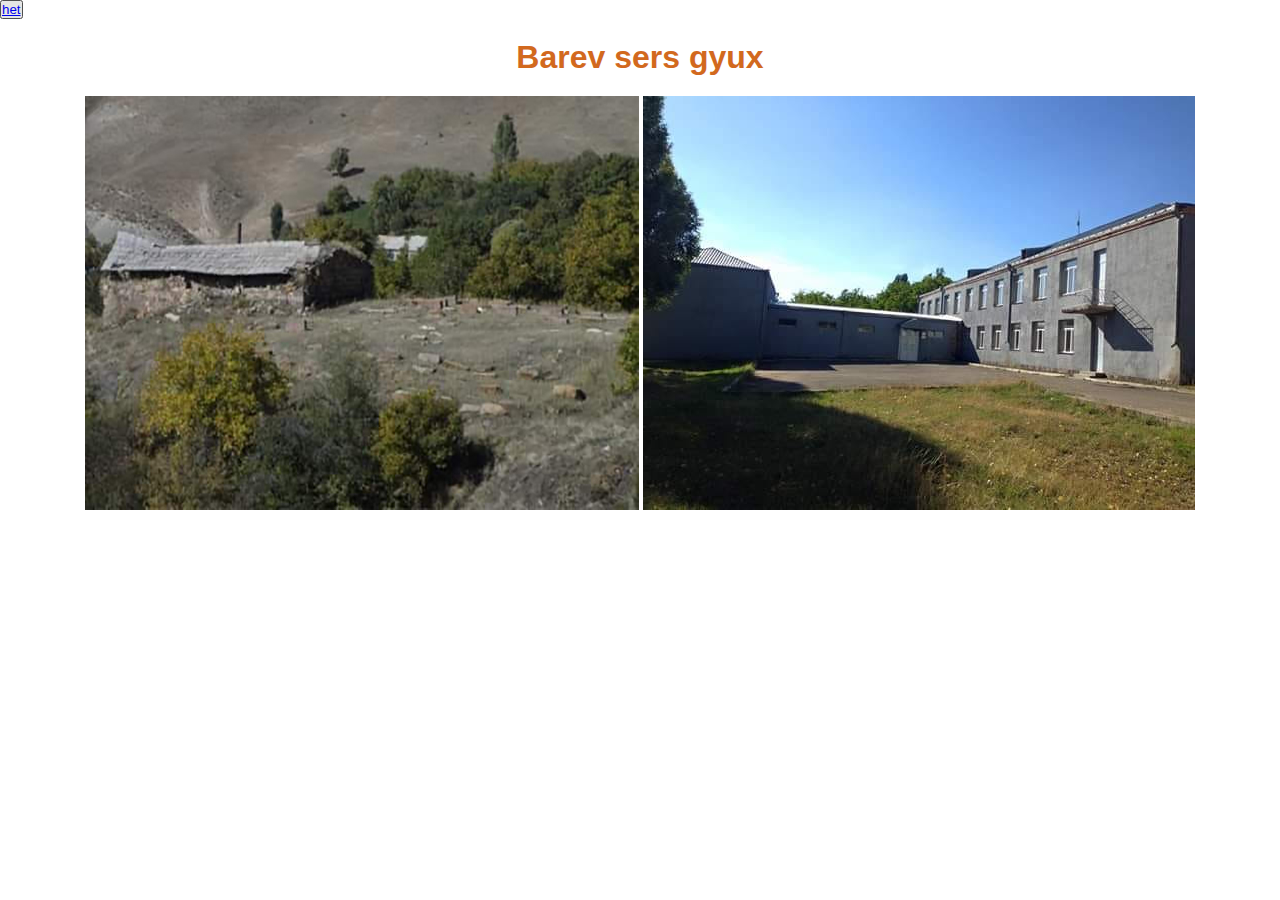
<file: HTML/avelin 1.html>
<!DOCTYPE html>
<html lang="en">
<head>
    <meta charset="UTF-8">
    <title>Document</title>
    <link rel="icon" href="../foto/1.jpg">
    <link rel="stylesheet" href="../css/avelin%201.css">
</head>
<body>
<button><a href="../sers.html">het</a></button>
<div class="ver">
    <h1>Barev sers  gyux</h1>
    <img src="../foto/6.jpg" class="rounded float-left" alt="...">
    <img src="../foto/3.jpg" class="rounded float-right" alt="...">
    
    
    
</div>
</body>
</html>
</file>
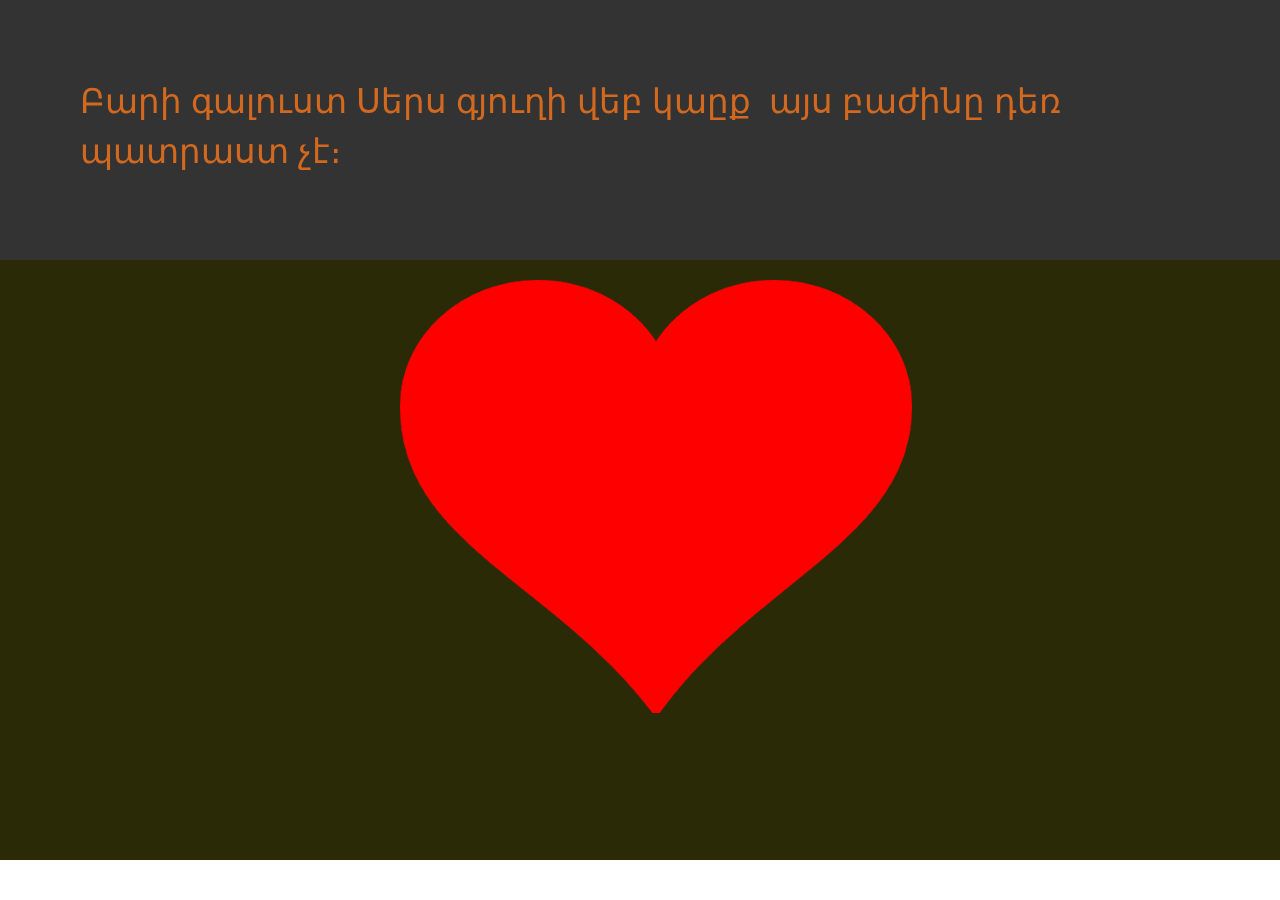
<file: HTML/Ayl.html>
<!DOCTYPE html>
<html lang="en">
<head>
    <meta charset="UTF-8">
    <title>Այլ տեղեկություններ</title>
    <meta name="viewport" content="width=device-width, initial-scale=1.0">
    <link rel="stylesheet" href="../css/Ayl.css">
    <link href="https://fonts.googleapis.com/css2?family=Indie+Flower&display=swap" rel="stylesheet">
    <link rel="stylesheet" href="../css/animations.css">
    <link rel="stylesheet" href="../css/animate.css">
    <script src="https://cdnjs.cloudflare.com/ajax/libs/jquery/3.4.1/jquery.min.js"></script>
    <script src="../js/jquery.lettering.js"></script>
    <script src="../js/jquery.textillate.js"></script>
</head>
<body>
   <div class="tlt"><h1>Բարի գալուստ Սերս գյուղի վեբ կաըք  այս բաժինը դեռ պատրաստ չէ։</h1></div>
    <div class="heart">
    <div id="object" class="pulse"><img src="../img/heart.png"></div>
    </div>
   <script>
       $('.tlt').textillate({ 
           in: { effect: 'flash',delay:10},
           out: { effect: 'flash'},
        loop: true
      });      
       
    </script>
</body>
</html>
</file>
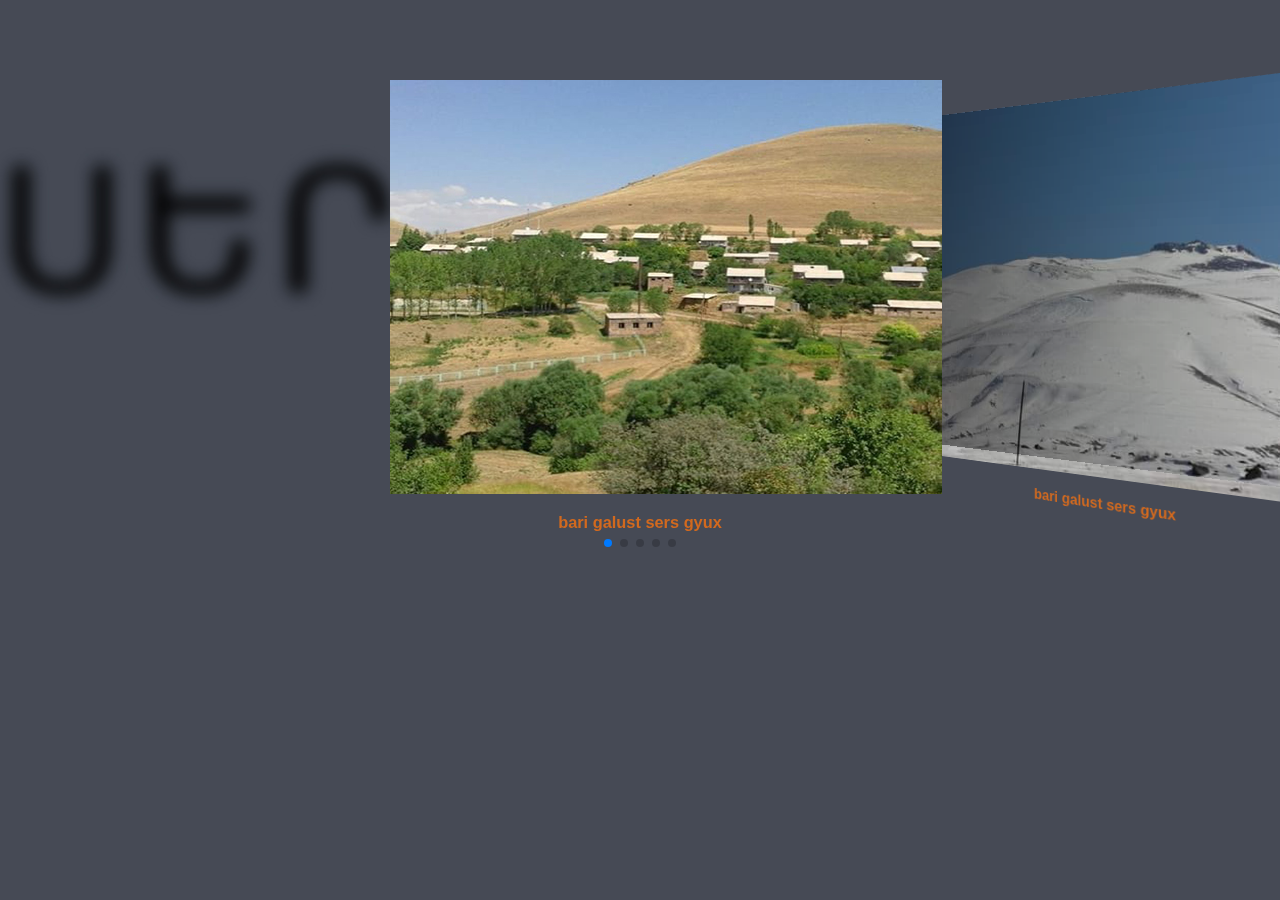
<file: HTML/patkerner.html>
<!DOCTYPE html>
<html lang="en">
<head>
  <meta charset="utf-8">
  <title>Swiper demo</title>
  <meta name="viewport" content="width=device-width, initial-scale=1, minimum-scale=1, maximum-scale=1">
  <link rel="stylesheet" href="../dist/css/swiper.min.css">
  <link rel="stylesheet" href="../css/patkerner.css">
  <script src="../dist/js/swiper.min.js"></script>
  <script src="../js/sers2.js"></script>

  </head>
<body>
 
  <div class="swiper-container">
    <div class="swiper-wrapper">
      <div class="swiper-slide">
          <div class="img">
              <img src="../foto/1.jpg">
              <div class="detalis">
              <h3>bari galust sers gyux</h3>
          </div>
          </div>
          </div>
         <div class="swiper-slide">
          <div class="img">
              <img src="../foto/2.jpg">
              <div class="detalis">
              <h3>bari galust sers gyux</h3>
          </div>
          </div>
                </div>
         <div class="swiper-slide">
          <div class="img">
              <img src="../foto/3.jpg">
               <div class="detalis">
              <h3>bari galust sers gyux</h3>
          </div>
          </div>
               </div>
         <div class="swiper-slide">
          <div class="img">
              <img src="../foto/4.jpg">
               <div class="detalis">
              <h3>bari galust sers gyux</h3>
          </div>
          </div>
               </div>
         <div class="swiper-slide">
          <div class="img">
              <img src="../foto/5.jpg">
                <div class="detalis">
              <h3>bari galust sers gyux</h3>
          </div>
          </div>
              </div>
          </div>
    <!-- Add Pagination -->
    <div class="swiper-pagination"></div>
  </div>
    
    <script>
    var swiper = new Swiper('.swiper-container', {
      effect: 'coverflow',
      grabCursor: true,
      centeredSlides: true,
      slidesPerView: 'auto',
      coverflowEffect: {
        rotate: 50,
        stretch: 0,
        depth: 100,
        modifier: 1,
        slideShadows : true,
      },
      pagination: {
        el: ('.swiper-pagination'),
      },
    });
  </script>
  
</body>
</html>
</file>
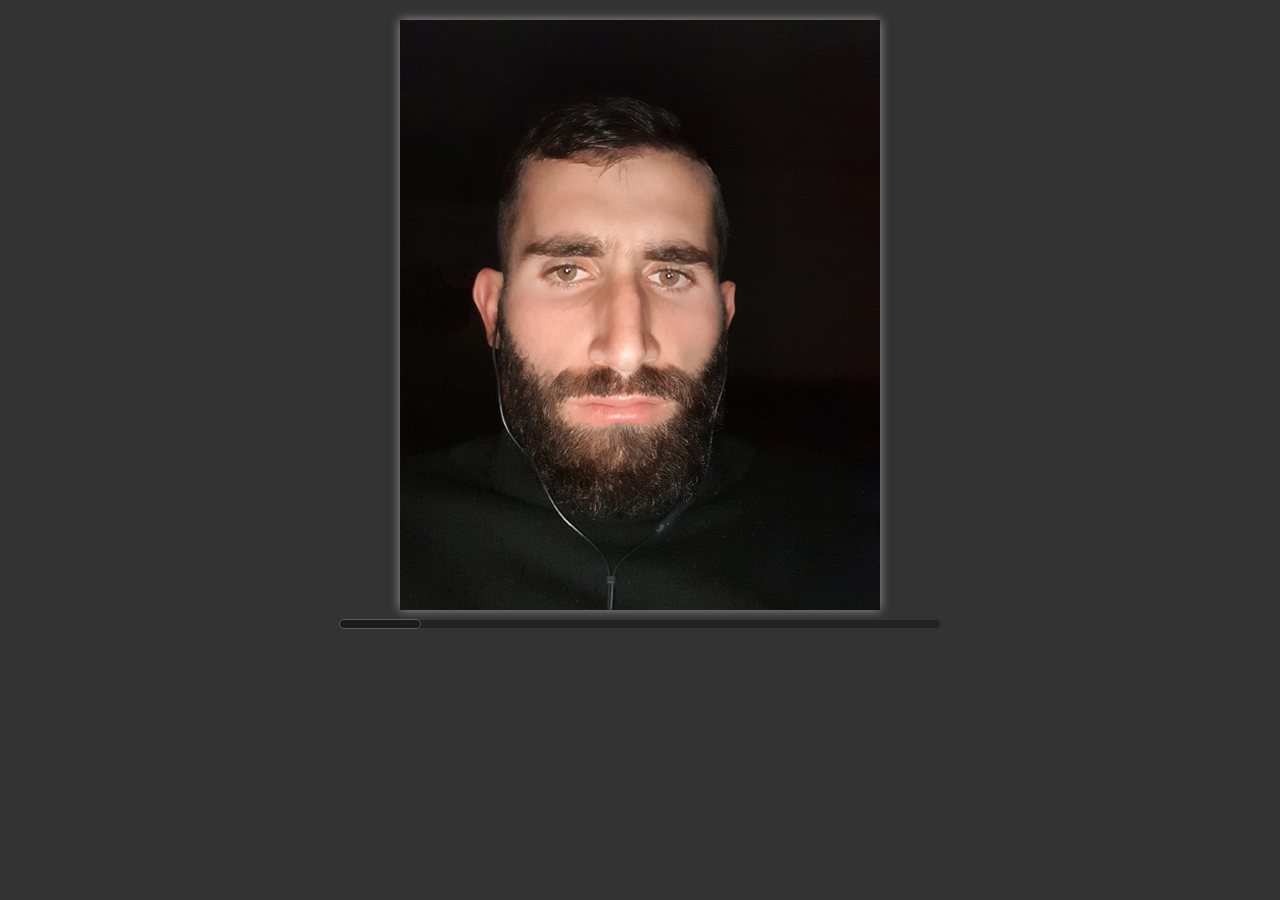
<file: sers-gyux/Patmutyun.html>
<!doctype html>
<html lang="en"> 
<head>
<script type="text/javascript" src="../extras/jquery.min.1.7.js"></script>
<script type="text/javascript" src="../extras/jquery-ui-1.8.20.custom.min.js"></script>
<script type="text/javascript" src="../extras/jquery.mousewheel.min.js"></script>
<script type="text/javascript" src="../extras/modernizr.2.5.3.min.js"></script>
<script type="text/javascript" src="../lib/hash.js"></script>
<script src="../sers-gyux/js/sers-gyux.js"></script>
</head>
<body>

<div id="canvas">
	<div id="book-zoom">
		<div class="sg-book">
			<div depth="5" class="hard"> <div class="side"></div> </div>
			<div depth="5" class="hard front-side"> <div class="depth"></div> </div>
			<div class="own-size"></div>
			<div class="own-size even"></div>
			<div class="hard fixed back-side p19"> <div class="depth"></div> </div>
			<div class="hard p20"></div>
		</div>
	</div>
	<div id="slider-bar" class="turnjs-slider">
		<div id="slider"></div>
	</div>
</div>


<script type="text/javascript">

function loadApp() {
	
	var flipbook = $('.sg-book');

	// Check if the CSS was already loaded
	
	if (flipbook.width()==0 || flipbook.height()==0) {
		setTimeout(loadApp, 10);
		return;
	}

	// Mousewheel

	$('#book-zoom').mousewheel(function(event, delta, deltaX, deltaY) {

		var data = $(this).data(),
			step = 30,
			flipbook = $('.sg-book'),
			actualPos = $('#slider').slider('value')*step;

		if (typeof(data.scrollX)==='undefined') {
			data.scrollX = actualPos;
			data.scrollPage = flipbook.turn('page');
		}

		data.scrollX = Math.min($( "#slider" ).slider('option', 'max')*step,
			Math.max(0, data.scrollX + deltaX));

		var actualView = Math.round(data.scrollX/step),
			page = Math.min(flipbook.turn('pages'), Math.max(1, actualView*2 - 2));

		if ($.inArray(data.scrollPage, flipbook.turn('view', page))==-1) {
			data.scrollPage = page;
			flipbook.turn('page', page);
		}

		if (data.scrollTimer)
			clearInterval(data.scrollTimer);
		
		data.scrollTimer = setTimeout(function(){
			data.scrollX = undefined;
			data.scrollPage = undefined;
			data.scrollTimer = undefined;
		}, 1000);

	});

	// Slider

	$( "#slider" ).slider({
		min: 1,
		max: 100,

		start: function(event, ui) {

			if (!window._thumbPreview) {
				_thumbPreview = $('<div />', {'class': 'thumbnail'}).html('<div></div>');
				setPreview(ui.value);
				_thumbPreview.appendTo($(ui.handle));
			} else
				setPreview(ui.value);

			moveBar(false);

		},

		slide: function(event, ui) {

			setPreview(ui.value);

		},

		stop: function() {

			if (window._thumbPreview)
				_thumbPreview.removeClass('show');
			
			$('.sg-book').turn('page', Math.max(1, $(this).slider('value')*2 - 2));

		}
	});


	// URIs
	
	Hash.on('^page\/([0-9]*)$', {
		yep: function(path, parts) {

			var page = parts[1];

			if (page!==undefined) {
				if ($('.sg-book').turn('is'))
					$('.sg-book').turn('page', page);
			}

		},
		nop: function(path) {

			if ($('.sg-book').turn('is'))
				$('.sg-book').turn('page', 1);
		}
	});

	// Arrows

	$(document).keydown(function(e){

		var previous = 37, next = 39;

		switch (e.keyCode) {
			case previous:

				$('.sg-book').turn('previous');

			break;
			case next:
				
				$('.sg-book').turn('next');

			break;
		}

	});


	// Flipbook

	flipbook.bind(($.isTouch) ? 'touchend' : 'click', zoomHandle);

	flipbook.turn({
		elevation: 50,
		acceleration: !isChrome(),
		autoCenter: true,
		gradients: true,
		duration: 1000,
		pages: 20,
		when: {
			turning: function(e, page, view) {
				
				var book = $(this),
					currentPage = book.turn('page'),
					pages = book.turn('pages');

				if (currentPage>3 && currentPage<pages-3) {
				
					if (page==1) {
						book.turn('page', 2).turn('stop').turn('page', page);
						e.preventDefault();
						return;
					} else if (page==pages) {
						book.turn('page', pages-1).turn('stop').turn('page', page);
						e.preventDefault();
						return;
					}
				} else if (page>3 && page<pages-3) {
					if (currentPage==1) {
						book.turn('page', 2).turn('stop').turn('page', page);
						e.preventDefault();
						return;
					} else if (currentPage==pages) {
						book.turn('page', pages-1).turn('stop').turn('page', page);
						e.preventDefault();
						return;
					}
				}

				updateDepth(book, page);
				
				if (page>=2)
					$('.sg-book .p2').addClass('fixed');
				else
					$('.sg-book .p2').removeClass('fixed');

				if (page<book.turn('pages'))
					$('.sg-book .p19').addClass('fixed');
				else
					$('.sg-book .p19').removeClass('fixed');

				Hash.go('page/'+page).update();
					
			},

			turned: function(e, page, view) {

				var book = $(this);

				if (page==2 || page==3) {
					book.turn('peel', 'br');
				}

				updateDepth(book);
				
				$('#slider').slider('value', getViewNumber(book, page));

				book.turn('center');

			},

			start: function(e, pageObj) {
		
				moveBar(true);

			},

			end: function(e, pageObj) {
			
				var book = $(this);

				updateDepth(book);

				setTimeout(function() {
					
					$('#slider').slider('value', getViewNumber(book));

				}, 1);

				moveBar(false);

			},

			missing: function (e, pages) {

				for (var i = 0; i < pages.length; i++) {
					addPage(pages[i], $(this));
				}

			}
		}
	});


	$('#slider').slider('option', 'max', numberOfViews(flipbook));

	flipbook.addClass('animated');

	// Show canvas

	$('#canvas').css({visibility: ''});
}

// Hide canvas

$('#canvas').css({visibility: 'hidden'});

// Load turn.js

yepnope({
	test : Modernizr.csstransforms,
	yep: ['../lib/turn.min.js'],
	nope: ['../lib/turn.html4.min.js', 'css/jquery.ui.html4.css', 'css/sers-gyux-html4.css'],
	both: ['js/sers-gyux.js', 'css/jquery.ui.css', 'css/sers-gyux.css'],
	complete: loadApp
});

</script>

</body>
</html>
</file>
<file: css/Ayl.css>
*{
    margin: 0;
    padding: 0;
    font-family: 'Indie Flower', cursive;
}
.tlt{
    background: #333;
    height: 100px;
    color: chocolate;
    font-size: 34px;
    padding: 80px;
}
#object{
    margin: 20px 400px;
    position: absolute;
}
.heart{
    width: 100%;
    height: 600px;
    background: #2A2A06;
}
</file>
<file: css/animations.css>
/*
==============================================
CSS3 ANIMATION CHEAT SHEET
==============================================

Made by Justin Aguilar

www.justinaguilar.com/animations/

Questions, comments, concerns, love letters:
justin@justinaguilar.com
==============================================
*/

/*
==============================================
slideDown
==============================================
*/


.slideDown{
	animation-name: slideDown;
	-webkit-animation-name: slideDown;	

	animation-duration: 1s;	
	-webkit-animation-duration: 1s;

	animation-timing-function: ease;	
	-webkit-animation-timing-function: ease;	

	visibility: visible !important;						
}

@keyframes slideDown {
	0% {
		transform: translateY(-100%);
	}
	50%{
		transform: translateY(8%);
	}
	65%{
		transform: translateY(-4%);
	}
	80%{
		transform: translateY(4%);
	}
	95%{
		transform: translateY(-2%);
	}			
	100% {
		transform: translateY(0%);
	}		
}

@-webkit-keyframes slideDown {
	0% {
		-webkit-transform: translateY(-100%);
	}
	50%{
		-webkit-transform: translateY(8%);
	}
	65%{
		-webkit-transform: translateY(-4%);
	}
	80%{
		-webkit-transform: translateY(4%);
	}
	95%{
		-webkit-transform: translateY(-2%);
	}			
	100% {
		-webkit-transform: translateY(0%);
	}	
}

/*
==============================================
slideUp
==============================================
*/


.slideUp{
	animation-name: slideUp;
	-webkit-animation-name: slideUp;	

	animation-duration: 1s;	
	-webkit-animation-duration: 1s;

	animation-timing-function: ease;	
	-webkit-animation-timing-function: ease;

	visibility: visible !important;			
}

@keyframes slideUp {
	0% {
		transform: translateY(100%);
	}
	50%{
		transform: translateY(-8%);
	}
	65%{
		transform: translateY(4%);
	}
	80%{
		transform: translateY(-4%);
	}
	95%{
		transform: translateY(2%);
	}			
	100% {
		transform: translateY(0%);
	}	
}

@-webkit-keyframes slideUp {
	0% {
		-webkit-transform: translateY(100%);
	}
	50%{
		-webkit-transform: translateY(-8%);
	}
	65%{
		-webkit-transform: translateY(4%);
	}
	80%{
		-webkit-transform: translateY(-4%);
	}
	95%{
		-webkit-transform: translateY(2%);
	}			
	100% {
		-webkit-transform: translateY(0%);
	}	
}

/*
==============================================
slideLeft
==============================================
*/


.slideLeft{
	animation-name: slideLeft;
	-webkit-animation-name: slideLeft;	

	animation-duration: 1s;	
	-webkit-animation-duration: 1s;

	animation-timing-function: ease-in-out;	
	-webkit-animation-timing-function: ease-in-out;		

	visibility: visible !important;	
}

@keyframes slideLeft {
	0% {
		transform: translateX(150%);
	}
	50%{
		transform: translateX(-8%);
	}
	65%{
		transform: translateX(4%);
	}
	80%{
		transform: translateX(-4%);
	}
	95%{
		transform: translateX(2%);
	}			
	100% {
		transform: translateX(0%);
	}
}

@-webkit-keyframes slideLeft {
	0% {
		-webkit-transform: translateX(150%);
	}
	50%{
		-webkit-transform: translateX(-8%);
	}
	65%{
		-webkit-transform: translateX(4%);
	}
	80%{
		-webkit-transform: translateX(-4%);
	}
	95%{
		-webkit-transform: translateX(2%);
	}			
	100% {
		-webkit-transform: translateX(0%);
	}
}

/*
==============================================
slideRight
==============================================
*/


.slideRight{
	animation-name: slideRight;
	-webkit-animation-name: slideRight;	

	animation-duration: 1s;	
	-webkit-animation-duration: 1s;

	animation-timing-function: ease-in-out;	
	-webkit-animation-timing-function: ease-in-out;		

	visibility: visible !important;	
}

@keyframes slideRight {
	0% {
		transform: translateX(-150%);
	}
	50%{
		transform: translateX(8%);
	}
	65%{
		transform: translateX(-4%);
	}
	80%{
		transform: translateX(4%);
	}
	95%{
		transform: translateX(-2%);
	}			
	100% {
		transform: translateX(0%);
	}	
}

@-webkit-keyframes slideRight {
	0% {
		-webkit-transform: translateX(-150%);
	}
	50%{
		-webkit-transform: translateX(8%);
	}
	65%{
		-webkit-transform: translateX(-4%);
	}
	80%{
		-webkit-transform: translateX(4%);
	}
	95%{
		-webkit-transform: translateX(-2%);
	}			
	100% {
		-webkit-transform: translateX(0%);
	}
}

/*
==============================================
slideExpandUp
==============================================
*/


.slideExpandUp{
	animation-name: slideExpandUp;
	-webkit-animation-name: slideExpandUp;	

	animation-duration: 1.6s;	
	-webkit-animation-duration: 1.6s;

	animation-timing-function: ease-out;	
	-webkit-animation-timing-function: ease -out;

	visibility: visible !important;	
}

@keyframes slideExpandUp {
	0% {
		transform: translateY(100%) scaleX(0.5);
	}
	30%{
		transform: translateY(-8%) scaleX(0.5);
	}	
	40%{
		transform: translateY(2%) scaleX(0.5);
	}
	50%{
		transform: translateY(0%) scaleX(1.1);
	}
	60%{
		transform: translateY(0%) scaleX(0.9);		
	}
	70% {
		transform: translateY(0%) scaleX(1.05);
	}			
	80%{
		transform: translateY(0%) scaleX(0.95);		
	}
	90% {
		transform: translateY(0%) scaleX(1.02);
	}	
	100%{
		transform: translateY(0%) scaleX(1);		
	}
}

@-webkit-keyframes slideExpandUp {
	0% {
		-webkit-transform: translateY(100%) scaleX(0.5);
	}
	30%{
		-webkit-transform: translateY(-8%) scaleX(0.5);
	}	
	40%{
		-webkit-transform: translateY(2%) scaleX(0.5);
	}
	50%{
		-webkit-transform: translateY(0%) scaleX(1.1);
	}
	60%{
		-webkit-transform: translateY(0%) scaleX(0.9);		
	}
	70% {
		-webkit-transform: translateY(0%) scaleX(1.05);
	}			
	80%{
		-webkit-transform: translateY(0%) scaleX(0.95);		
	}
	90% {
		-webkit-transform: translateY(0%) scaleX(1.02);
	}	
	100%{
		-webkit-transform: translateY(0%) scaleX(1);		
	}
}

/*
==============================================
expandUp
==============================================
*/


.expandUp{
	animation-name: expandUp;
	-webkit-animation-name: expandUp;	

	animation-duration: 0.7s;	
	-webkit-animation-duration: 0.7s;

	animation-timing-function: ease;	
	-webkit-animation-timing-function: ease;		

	visibility: visible !important;	
}

@keyframes expandUp {
	0% {
		transform: translateY(100%) scale(0.6) scaleY(0.5);
	}
	60%{
		transform: translateY(-7%) scaleY(1.12);
	}
	75%{
		transform: translateY(3%);
	}	
	100% {
		transform: translateY(0%) scale(1) scaleY(1);
	}	
}

@-webkit-keyframes expandUp {
	0% {
		-webkit-transform: translateY(100%) scale(0.6) scaleY(0.5);
	}
	60%{
		-webkit-transform: translateY(-7%) scaleY(1.12);
	}
	75%{
		-webkit-transform: translateY(3%);
	}	
	100% {
		-webkit-transform: translateY(0%) scale(1) scaleY(1);
	}	
}

/*
==============================================
fadeIn
==============================================
*/

.fadeIn{
	animation-name: fadeIn;
	-webkit-animation-name: fadeIn;	

	animation-duration: 1.5s;	
	-webkit-animation-duration: 1.5s;

	animation-timing-function: ease-in-out;	
	-webkit-animation-timing-function: ease-in-out;		

	visibility: visible !important;	
}

@keyframes fadeIn {
	0% {
		transform: scale(0);
		opacity: 0.0;		
	}
	60% {
		transform: scale(1.1);	
	}
	80% {
		transform: scale(0.9);
		opacity: 1;	
	}	
	100% {
		transform: scale(1);
		opacity: 1;	
	}		
}

@-webkit-keyframes fadeIn {
	0% {
		-webkit-transform: scale(0);
		opacity: 0.0;		
	}
	60% {
		-webkit-transform: scale(1.1);
	}
	80% {
		-webkit-transform: scale(0.9);
		opacity: 1;	
	}	
	100% {
		-webkit-transform: scale(1);
		opacity: 1;	
	}		
}

/*
==============================================
expandOpen
==============================================
*/


.expandOpen{
	animation-name: expandOpen;
	-webkit-animation-name: expandOpen;	

	animation-duration: 1.2s;	
	-webkit-animation-duration: 1.2s;

	animation-timing-function: ease-out;	
	-webkit-animation-timing-function: ease-out;	

	visibility: visible !important;	
}

@keyframes expandOpen {
	0% {
		transform: scale(1.8);		
	}
	50% {
		transform: scale(0.95);
	}	
	80% {
		transform: scale(1.05);
	}
	90% {
		transform: scale(0.98);
	}	
	100% {
		transform: scale(1);
	}			
}

@-webkit-keyframes expandOpen {
	0% {
		-webkit-transform: scale(1.8);		
	}
	50% {
		-webkit-transform: scale(0.95);
	}	
	80% {
		-webkit-transform: scale(1.05);
	}
	90% {
		-webkit-transform: scale(0.98);
	}	
	100% {
		-webkit-transform: scale(1);
	}					
}

/*
==============================================
bigEntrance
==============================================
*/


.bigEntrance{
	animation-name: bigEntrance;
	-webkit-animation-name: bigEntrance;	

	animation-duration: 1.6s;	
	-webkit-animation-duration: 1.6s;

	animation-timing-function: ease-out;	
	-webkit-animation-timing-function: ease-out;	

	visibility: visible !important;			
}

@keyframes bigEntrance {
	0% {
		transform: scale(0.3) rotate(6deg) translateX(-30%) translateY(30%);
		opacity: 0.2;
	}
	30% {
		transform: scale(1.03) rotate(-2deg) translateX(2%) translateY(-2%);		
		opacity: 1;
	}
	45% {
		transform: scale(0.98) rotate(1deg) translateX(0%) translateY(0%);
		opacity: 1;
	}
	60% {
		transform: scale(1.01) rotate(-1deg) translateX(0%) translateY(0%);		
		opacity: 1;
	}	
	75% {
		transform: scale(0.99) rotate(1deg) translateX(0%) translateY(0%);
		opacity: 1;
	}
	90% {
		transform: scale(1.01) rotate(0deg) translateX(0%) translateY(0%);		
		opacity: 1;
	}	
	100% {
		transform: scale(1) rotate(0deg) translateX(0%) translateY(0%);
		opacity: 1;
	}		
}

@-webkit-keyframes bigEntrance {
	0% {
		-webkit-transform: scale(0.3) rotate(6deg) translateX(-30%) translateY(30%);
		opacity: 0.2;
	}
	30% {
		-webkit-transform: scale(1.03) rotate(-2deg) translateX(2%) translateY(-2%);		
		opacity: 1;
	}
	45% {
		-webkit-transform: scale(0.98) rotate(1deg) translateX(0%) translateY(0%);
		opacity: 1;
	}
	60% {
		-webkit-transform: scale(1.01) rotate(-1deg) translateX(0%) translateY(0%);		
		opacity: 1;
	}	
	75% {
		-webkit-transform: scale(0.99) rotate(1deg) translateX(0%) translateY(0%);
		opacity: 1;
	}
	90% {
		-webkit-transform: scale(1.01) rotate(0deg) translateX(0%) translateY(0%);		
		opacity: 1;
	}	
	100% {
		-webkit-transform: scale(1) rotate(0deg) translateX(0%) translateY(0%);
		opacity: 1;
	}				
}

/*
==============================================
hatch
==============================================
*/

.hatch{
	animation-name: hatch;
	-webkit-animation-name: hatch;	

	animation-duration: 2s;	
	-webkit-animation-duration: 2s;

	animation-timing-function: ease-in-out;	
	-webkit-animation-timing-function: ease-in-out;

	transform-origin: 50% 100%;
	-ms-transform-origin: 50% 100%;
	-webkit-transform-origin: 50% 100%; 

	visibility: visible !important;		
}

@keyframes hatch {
	0% {
		transform: rotate(0deg) scaleY(0.6);
	}
	20% {
		transform: rotate(-2deg) scaleY(1.05);
	}
	35% {
		transform: rotate(2deg) scaleY(1);
	}
	50% {
		transform: rotate(-2deg);
	}	
	65% {
		transform: rotate(1deg);
	}	
	80% {
		transform: rotate(-1deg);
	}		
	100% {
		transform: rotate(0deg);
	}									
}

@-webkit-keyframes hatch {
	0% {
		-webkit-transform: rotate(0deg) scaleY(0.6);
	}
	20% {
		-webkit-transform: rotate(-2deg) scaleY(1.05);
	}
	35% {
		-webkit-transform: rotate(2deg) scaleY(1);
	}
	50% {
		-webkit-transform: rotate(-2deg);
	}	
	65% {
		-webkit-transform: rotate(1deg);
	}	
	80% {
		-webkit-transform: rotate(-1deg);
	}		
	100% {
		-webkit-transform: rotate(0deg);
	}		
}


/*
==============================================
bounce
==============================================
*/


.bounce{
	animation-name: bounce;
	-webkit-animation-name: bounce;	

	animation-duration: 1.6s;	
	-webkit-animation-duration: 1.6s;

	animation-timing-function: ease;	
	-webkit-animation-timing-function: ease;	
	
	transform-origin: 50% 100%;
	-ms-transform-origin: 50% 100%;
	-webkit-transform-origin: 50% 100%; 	
}

@keyframes bounce {
	0% {
		transform: translateY(0%) scaleY(0.6);
	}
	60%{
		transform: translateY(-100%) scaleY(1.1);
	}
	70%{
		transform: translateY(0%) scaleY(0.95) scaleX(1.05);
	}
	80%{
		transform: translateY(0%) scaleY(1.05) scaleX(1);
	}	
	90%{
		transform: translateY(0%) scaleY(0.95) scaleX(1);
	}				
	100%{
		transform: translateY(0%) scaleY(1) scaleX(1);
	}	
}

@-webkit-keyframes bounce {
	0% {
		-webkit-transform: translateY(0%) scaleY(0.6);
	}
	60%{
		-webkit-transform: translateY(-100%) scaleY(1.1);
	}
	70%{
		-webkit-transform: translateY(0%) scaleY(0.95) scaleX(1.05);
	}
	80%{
		-webkit-transform: translateY(0%) scaleY(1.05) scaleX(1);
	}	
	90%{
		-webkit-transform: translateY(0%) scaleY(0.95) scaleX(1);
	}				
	100%{
		-webkit-transform: translateY(0%) scaleY(1) scaleX(1);
	}		
}


/*
==============================================
pulse
==============================================
*/

.pulse{
	animation-name: pulse;
	-webkit-animation-name: pulse;	

	animation-duration: 1.5s;	
	-webkit-animation-duration: 1.5s;

	animation-iteration-count: infinite;
	-webkit-animation-iteration-count: infinite;
}

@keyframes pulse {
	0% {
		transform: scale(0.9);
		opacity: 0.7;		
	}
	50% {
		transform: scale(1);
		opacity: 1;	
	}	
	100% {
		transform: scale(0.9);
		opacity: 0.7;	
	}			
}

@-webkit-keyframes pulse {
	0% {
		-webkit-transform: scale(0.95);
		opacity: 0.7;		
	}
	50% {
		-webkit-transform: scale(1);
		opacity: 1;	
	}	
	100% {
		-webkit-transform: scale(0.95);
		opacity: 0.7;	
	}			
}

/*
==============================================
floating
==============================================
*/

.floating{
	animation-name: floating;
	-webkit-animation-name: floating;

	animation-duration: 1.5s;	
	-webkit-animation-duration: 1.5s;

	animation-iteration-count: infinite;
	-webkit-animation-iteration-count: infinite;
}

@keyframes floating {
	0% {
		transform: translateY(0%);	
	}
	50% {
		transform: translateY(8%);	
	}	
	100% {
		transform: translateY(0%);
	}			
}

@-webkit-keyframes floating {
	0% {
		-webkit-transform: translateY(0%);	
	}
	50% {
		-webkit-transform: translateY(8%);	
	}	
	100% {
		-webkit-transform: translateY(0%);
	}			
}

/*
==============================================
tossing
==============================================
*/

.tossing{
	animation-name: tossing;
	-webkit-animation-name: tossing;	

	animation-duration: 2.5s;	
	-webkit-animation-duration: 2.5s;

	animation-iteration-count: infinite;
	-webkit-animation-iteration-count: infinite;
}

@keyframes tossing {
	0% {
		transform: rotate(-4deg);	
	}
	50% {
		transform: rotate(4deg);
	}
	100% {
		transform: rotate(-4deg);	
	}						
}

@-webkit-keyframes tossing {
	0% {
		-webkit-transform: rotate(-4deg);	
	}
	50% {
		-webkit-transform: rotate(4deg);
	}
	100% {
		-webkit-transform: rotate(-4deg);	
	}				
}

/*
==============================================
pullUp
==============================================
*/

.pullUp{
	animation-name: pullUp;
	-webkit-animation-name: pullUp;	

	animation-duration: 1.1s;	
	-webkit-animation-duration: 1.1s;

	animation-timing-function: ease-out;	
	-webkit-animation-timing-function: ease-out;	

	transform-origin: 50% 100%;
	-ms-transform-origin: 50% 100%;
	-webkit-transform-origin: 50% 100%; 		
}

@keyframes pullUp {
	0% {
		transform: scaleY(0.1);
	}
	40% {
		transform: scaleY(1.02);
	}
	60% {
		transform: scaleY(0.98);
	}
	80% {
		transform: scaleY(1.01);
	}
	100% {
		transform: scaleY(0.98);
	}				
	80% {
		transform: scaleY(1.01);
	}
	100% {
		transform: scaleY(1);
	}							
}

@-webkit-keyframes pullUp {
	0% {
		-webkit-transform: scaleY(0.1);
	}
	40% {
		-webkit-transform: scaleY(1.02);
	}
	60% {
		-webkit-transform: scaleY(0.98);
	}
	80% {
		-webkit-transform: scaleY(1.01);
	}
	100% {
		-webkit-transform: scaleY(0.98);
	}				
	80% {
		-webkit-transform: scaleY(1.01);
	}
	100% {
		-webkit-transform: scaleY(1);
	}		
}

/*
==============================================
pullDown
==============================================
*/

.pullDown{
	animation-name: pullDown;
	-webkit-animation-name: pullDown;	

	animation-duration: 1.1s;	
	-webkit-animation-duration: 1.1s;

	animation-timing-function: ease-out;	
	-webkit-animation-timing-function: ease-out;	

	transform-origin: 50% 0%;
	-ms-transform-origin: 50% 0%;
	-webkit-transform-origin: 50% 0%; 		
}

@keyframes pullDown {
	0% {
		transform: scaleY(0.1);
	}
	40% {
		transform: scaleY(1.02);
	}
	60% {
		transform: scaleY(0.98);
	}
	80% {
		transform: scaleY(1.01);
	}
	100% {
		transform: scaleY(0.98);
	}				
	80% {
		transform: scaleY(1.01);
	}
	100% {
		transform: scaleY(1);
	}							
}

@-webkit-keyframes pullDown {
	0% {
		-webkit-transform: scaleY(0.1);
	}
	40% {
		-webkit-transform: scaleY(1.02);
	}
	60% {
		-webkit-transform: scaleY(0.98);
	}
	80% {
		-webkit-transform: scaleY(1.01);
	}
	100% {
		-webkit-transform: scaleY(0.98);
	}				
	80% {
		-webkit-transform: scaleY(1.01);
	}
	100% {
		-webkit-transform: scaleY(1);
	}		
}

/*
==============================================
stretchLeft
==============================================
*/

.stretchLeft{
	animation-name: stretchLeft;
	-webkit-animation-name: stretchLeft;	

	animation-duration: 1.5s;	
	-webkit-animation-duration: 1.5s;

	animation-timing-function: ease-out;	
	-webkit-animation-timing-function: ease-out;	

	transform-origin: 100% 0%;
	-ms-transform-origin: 100% 0%;
	-webkit-transform-origin: 100% 0%; 
}

@keyframes stretchLeft {
	0% {
		transform: scaleX(0.3);
	}
	40% {
		transform: scaleX(1.02);
	}
	60% {
		transform: scaleX(0.98);
	}
	80% {
		transform: scaleX(1.01);
	}
	100% {
		transform: scaleX(0.98);
	}				
	80% {
		transform: scaleX(1.01);
	}
	100% {
		transform: scaleX(1);
	}							
}

@-webkit-keyframes stretchLeft {
	0% {
		-webkit-transform: scaleX(0.3);
	}
	40% {
		-webkit-transform: scaleX(1.02);
	}
	60% {
		-webkit-transform: scaleX(0.98);
	}
	80% {
		-webkit-transform: scaleX(1.01);
	}
	100% {
		-webkit-transform: scaleX(0.98);
	}				
	80% {
		-webkit-transform: scaleX(1.01);
	}
	100% {
		-webkit-transform: scaleX(1);
	}		
}

/*
==============================================
stretchRight
==============================================
*/

.stretchRight{
	animation-name: stretchRight;
	-webkit-animation-name: stretchRight;	

	animation-duration: 1.5s;	
	-webkit-animation-duration: 1.5s;

	animation-timing-function: ease-out;	
	-webkit-animation-timing-function: ease-out;	

	transform-origin: 0% 0%;
	-ms-transform-origin: 0% 0%;
	-webkit-transform-origin: 0% 0%; 		
}

@keyframes stretchRight {
	0% {
		transform: scaleX(0.3);
	}
	40% {
		transform: scaleX(1.02);
	}
	60% {
		transform: scaleX(0.98);
	}
	80% {
		transform: scaleX(1.01);
	}
	100% {
		transform: scaleX(0.98);
	}				
	80% {
		transform: scaleX(1.01);
	}
	100% {
		transform: scaleX(1);
	}							
}

@-webkit-keyframes stretchRight {
	0% {
		-webkit-transform: scaleX(0.3);
	}
	40% {
		-webkit-transform: scaleX(1.02);
	}
	60% {
		-webkit-transform: scaleX(0.98);
	}
	80% {
		-webkit-transform: scaleX(1.01);
	}
	100% {
		-webkit-transform: scaleX(0.98);
	}				
	80% {
		-webkit-transform: scaleX(1.01);
	}
	100% {
		-webkit-transform: scaleX(1);
	}		
}
</file>
<file: css/patkerner.css>
body {
      background-image: url(../img/sers.jpg);
      font-family: Helvetica Neue, Helvetica, Arial, sans-serif;
      font-size: 14px;
      color:#000;
      margin: 0;
      padding: 0;
    background-size: cover;
    }
    .swiper-container {
      width: 100%;
      padding-top: 80px;
      padding-bottom: 80px;
    }
    .swiper-slide {
      background-position: center;
      background-size: cover;
      width: 500px;
      height: 400px;

    }

.detalis {
    color: chocolate;
    text-align: center;
}
</file>
